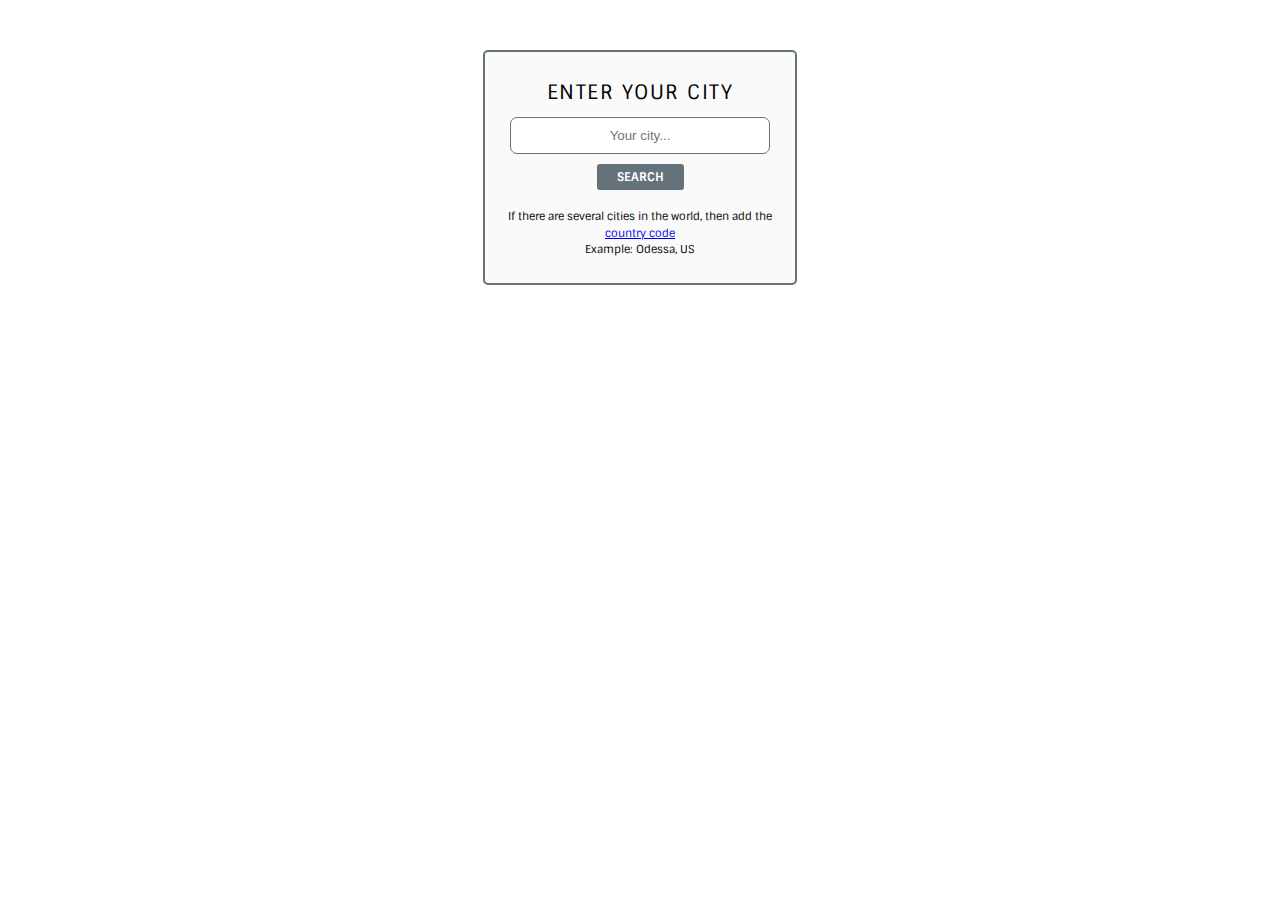
<file: index.html>
<!DOCTYPE html>
<html lang="en">

<head>
    <meta charset="UTF-8">
    <meta name="viewport" content="width=device-width, initial-scale=1.0">
    <link rel="stylesheet" href="css/reset.css">
    <link rel="stylesheet" href="css/style.css">
    <link href="https://fonts.googleapis.com/css?family=Sintony:400,700&display=swap" rel="stylesheet">
    <title>Weather plugin</title>
</head>

<body>
    <div class="card">
        <div class="input">
            <h3>Enter your city</h3>
            <input type="text" autofocus required placeholder="Your city..." name="city">
            <a class="search">Search</a>
            <p>If there are several cities in the world, then add the <a href="https://countrycode.org/">country
                    code</a><br>
                Example: Odessa, US
            </p>
        </div>
        <div class="result">
        </div>
    </div>

    <script src="https://code.jquery.com/jquery-3.4.1.min.js"></script>
    <script src="js/weather.js"></script>
    <script src="js/main.js"></script>
</body>

</html>
</file>
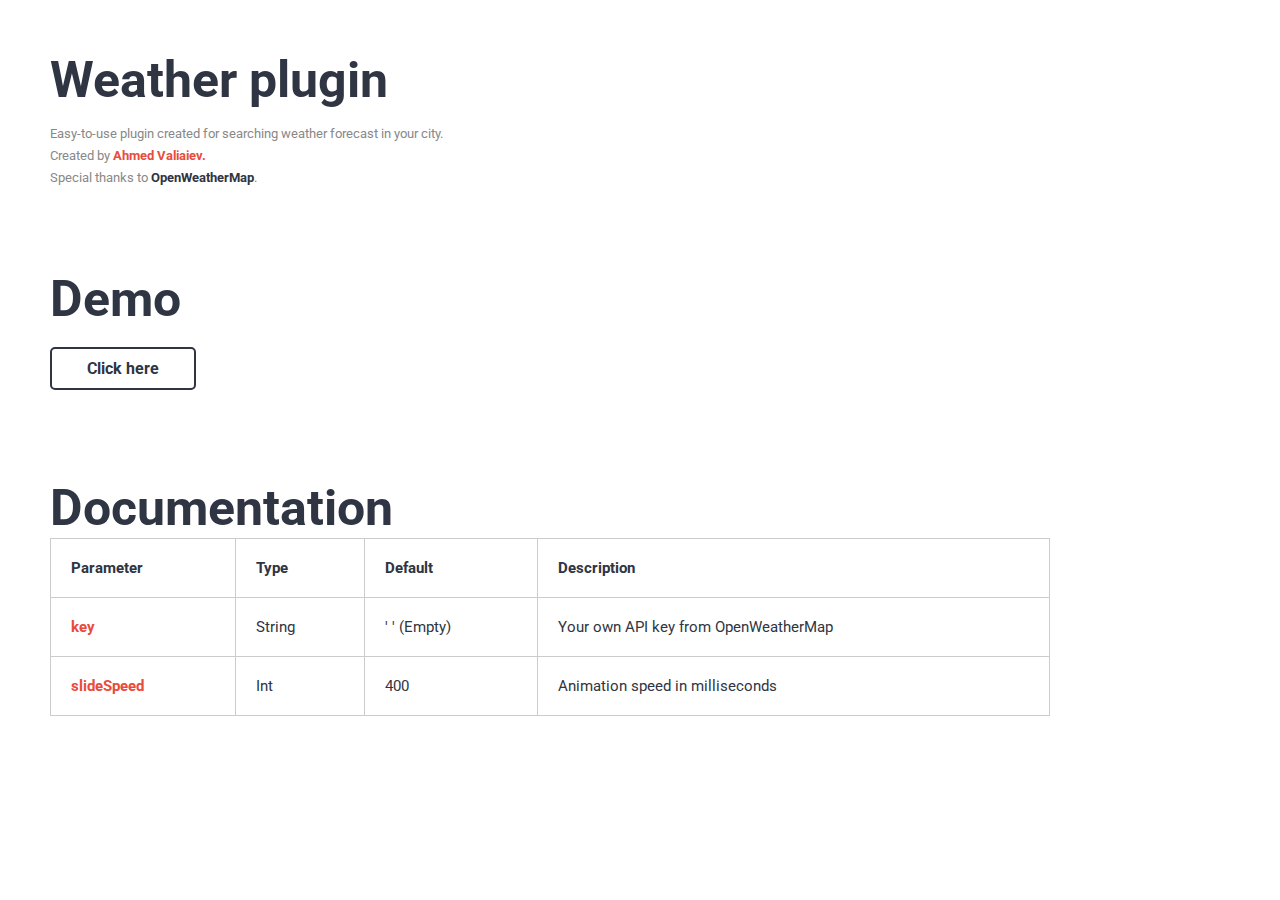
<file: doc.html>
<!DOCTYPE html>
<html lang="en">

<head>
    <meta charset="UTF-8">
    <meta name="viewport" content="width=device-width, initial-scale=1.0">
    <link href="https://fonts.googleapis.com/css?family=Roboto:400,700&display=swap" rel="stylesheet">
    <title>Documentation</title>
</head>

<body>
    <h1 class="main-name">Weather plugin</h1>
    <p class="desc">Easy-to-use plugin created for searching weather forecast in your city.<br>
        Created by <span>Ahmed Valiaiev.</span><br>Special thanks to <a
            href="https://openweathermap.org/">OpenWeatherMap</a>.</p>
    <h1 class="demo">Demo</h1>
    <a class="btn" href="index.html" target="_blank">Click here</a>
    <h1 class="doc">Documentation</h1>
    <table border="1" bordercolor=>
        <tr>
            <th>Parameter</th>
            <th>Type</th>
            <th>Default</th>
            <th>Description</th>
        </tr>
        <tr>
            <td><span>key</span></td>
            <td>String</td>
            <td>' ' (Empty)</td>
            <td>Your own API key from OpenWeatherMap</td>
        </tr>
        <tr>
            <td><span>slideSpeed</span></td>
            <td>Int</td>
            <td>400</td>
            <td>Animation speed in milliseconds</td>
        </tr>
    </table>

    <style>
        body {
            padding: 0;
            margin: 50px;
            font-family: Roboto, sans-serif
        }

        h1 {
            color: #2f3542;
            font-weight: 700;
            font-size: 50px;
            line-height: 1.2;
            padding: 0;
            margin: 0
        }

        .desc {
            color: #888;
            font-size: 13px;
            line-height: 1.7
        }

        .desc span {
            font-weight: 700;
            color: #e74c3c
        }

        .desc a {
            color: #2f3542;
            text-decoration: none;
            font-weight: 700;
            transition: all .3s ease
        }

        .desc a:hover {
            color: #000
        }

        .demo {
            margin-top: 80px;
            margin-bottom: 30px
        }

        .btn {
            padding: 10px 35px;
            font-weight: 700;
            outline: 0;
            border: 2px solid #2f3542;
            border-radius: 5px;
            text-decoration: none;
            color: #2f3542;
            transition: all .3s ease
        }

        .btn:hover {
            background-color: #eee
        }

        .doc {
            margin-top: 100px
        }

        table {
            border: 1px solid #ccc;
            text-align: left;
            font-size: 15px;
            border-collapse: collapse;
            width: 1000px;
            color: #2f3542
        }

        table tr td,
        th {
            padding: 20px
        }

        table tr td span {
            color: #e74c3c;
            font-weight: 700
        }
    </style>
</body>

</html>
</file>
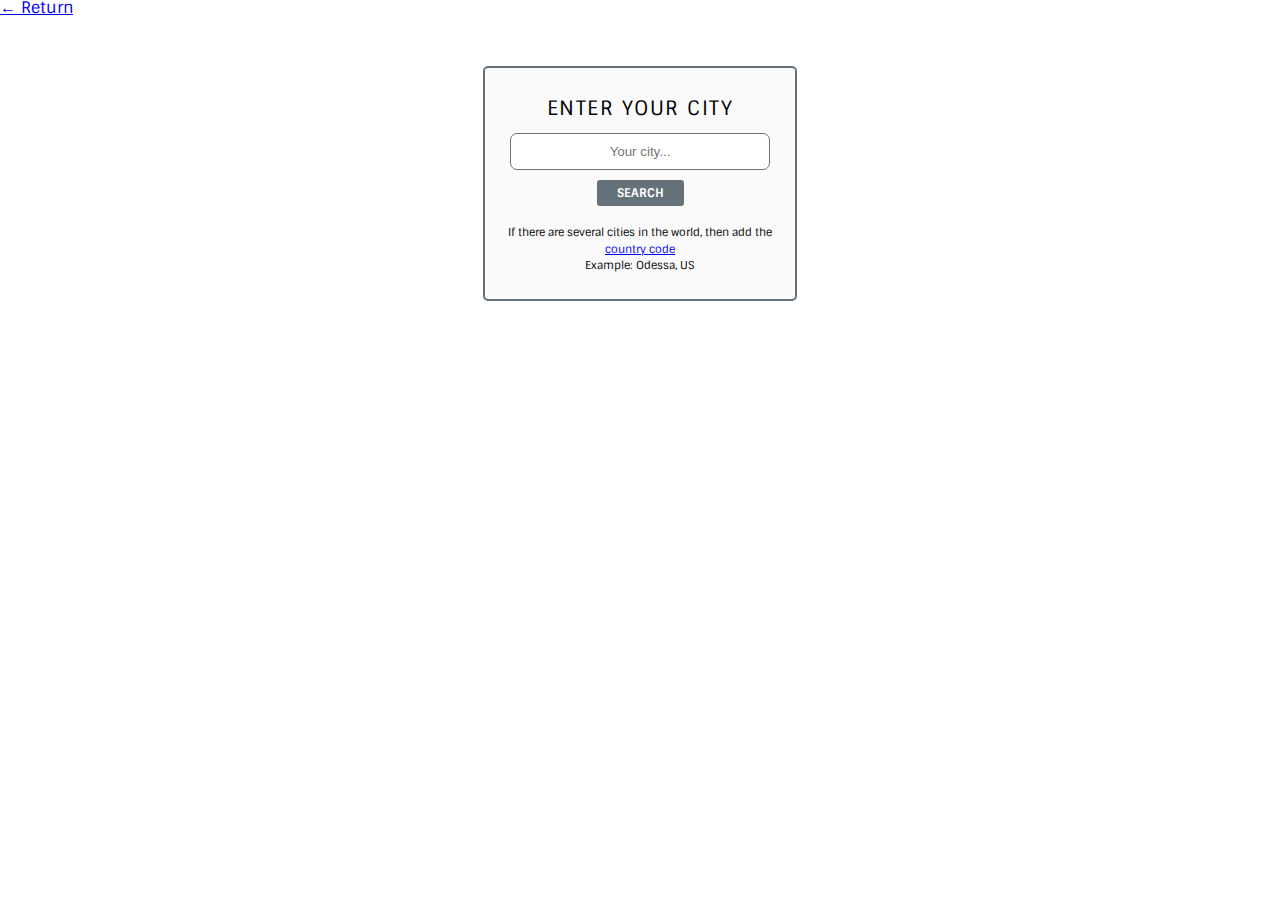
<file: plugin.html>
<!DOCTYPE html>
<html lang="en">

<head>
    <meta charset="UTF-8">
    <meta name="viewport" content="width=device-width, initial-scale=1.0">
    <link rel="stylesheet" href="css/reset.css">
    <link rel="stylesheet" href="css/style.css">
    <link href="https://fonts.googleapis.com/css?family=Sintony:400,700&display=swap" rel="stylesheet">
    <title>Weather plugin</title>
</head>

<body>
    <a class="btn-back" href="index.html">&leftarrow; Return</a>
    <div class="card">
        <div class="input">
            <h3>Enter your city</h3>
            <input type="text" autofocus required placeholder="Your city..." name="city">
            <a class="search">Search</a>
            <p>If there are several cities in the world, then add the <a href="https://countrycode.org/">country
                    code</a><br>
                Example: Odessa, US
            </p>
        </div>
        <div class="result">
        </div>
    </div>

    <script src="https://code.jquery.com/jquery-3.4.1.min.js"></script>
    <script src="js/weather.js"></script>
    <script src="js/main.js"></script>
</body>

</html>
</file>
<file: css/style.css>
.span span {
  display: block;
  margin: 5px auto;
  width: 125px;
  border-bottom: 2px solid #ccc;
}
body {
  font-family: 'Sintony', sans-serif;
  font-size: 16px;
}
.card {
  margin: 50px auto;
  width: 300px;
  text-align: center;
  padding: 15px 5px;
  background-color: #fafafa;
  border: 2px solid #667279;
  border-radius: 5px;
  line-height: 1.5;
}
.card.active .input {
  display: none;
}
.card.active .result {
  display: block;
}
.card .input {
  margin: 0 auto;
  text-align: center;
  padding: 10px;
}
.card .input h3 {
  text-transform: uppercase;
  letter-spacing: 1.5px;
  font-size: 20px;
}
.card .input h3 a {
  color: #667279;
  text-decoration: none;
}
.card .input input[name="city"] {
  display: block;
  width: 85%;
  margin: 10px auto;
  border: none;
  padding: 10px;
  text-align: center;
  outline: none;
  border: 1px solid #ccc;
  border-radius: 7px;
  transition: all 0.3s ease;
}
.card .input input[name="city"]:focus {
  border: 1px solid #667279;
}
.card .input .search {
  padding: 5px 20px;
  border-radius: 3px;
  background-color: #667279;
  font-size: 12px;
  text-transform: uppercase;
  font-weight: bold;
  color: #fff;
  cursor: pointer;
  transition: all 0.3s ease;
}
.card .input .search:hover {
  opacity: 0.7;
}
.card .input p {
  margin-top: 20px;
  font-size: 11px;
}
.card .result {
  display: none;
}
.card .result h3 {
  color: #667279;
  font-size: 48px;
  text-transform: uppercase;
  letter-spacing: 1.5px;
  line-height: 1;
}
.card .result h1 {
  display: inline-block;
  margin-top: 10px;
  font-size: 36px;
}
.card .result h1 span {
  display: block;
  margin: 5px auto;
  width: 125px;
  border-bottom: 2px solid #ccc;
}
.card .result .desc {
  font-size: 12px;
  text-transform: uppercase;
}
.card .result ul {
  margin-top: 20px;
  padding: 0 20px 5px 20px;
  display: flex;
  flex-direction: column;
  justify-content: center;
}
.card .result ul li {
  display: block;
  margin: 3px;
  padding: 2px 10px;
  background-color: #ccc;
  font-size: 16px;
  cursor: pointer;
  border: 1px solid transparent;
  border-radius: 5px;
  text-align: left;
  transition: all 0.2s ease;
}
.card .result ul li:hover {
  border: 1px solid #667279;
}
.card .result ul li .feature {
  display: flex;
  align-items: center;
  float: right;
  cursor: default;
  font-size: 16px;
}
.card .result ul li .other {
  display: flex;
  justify-content: space-between;
  width: 100%;
  font-size: 10px;
}
.card .result .temp-hourly {
  display: none;
  justify-content: space-evenly;
  flex-wrap: wrap;
  width: 250px;
  padding: 2px;
  margin: 0 auto;
  box-sizing: border-box;
  -moz-box-sizing: border-box;
  -webkit-box-sizing: border-box;
  background-color: #eee;
  border-radius: 5px;
}
.card .result .temp-hourly.modif {
  display: flex;
}
.card .result .temp-hourly p {
  display: block;
  width: 115px;
  height: 50px;
  margin: 2px auto;
  text-align: center;
  padding-top: 10px;
  cursor: default;
  border-radius: 5px;
  font-size: 14px;
  font-weight: bold;
  background-color: #ccc;
}
.card .result .temp-hourly p img {
  display: inline-block;
  float: right;
  transform: translateY(-5px);
}
.card .result .temp-hourly p span {
  display: block;
  font-size: 14px;
  font-weight: normal;
}
</file>
